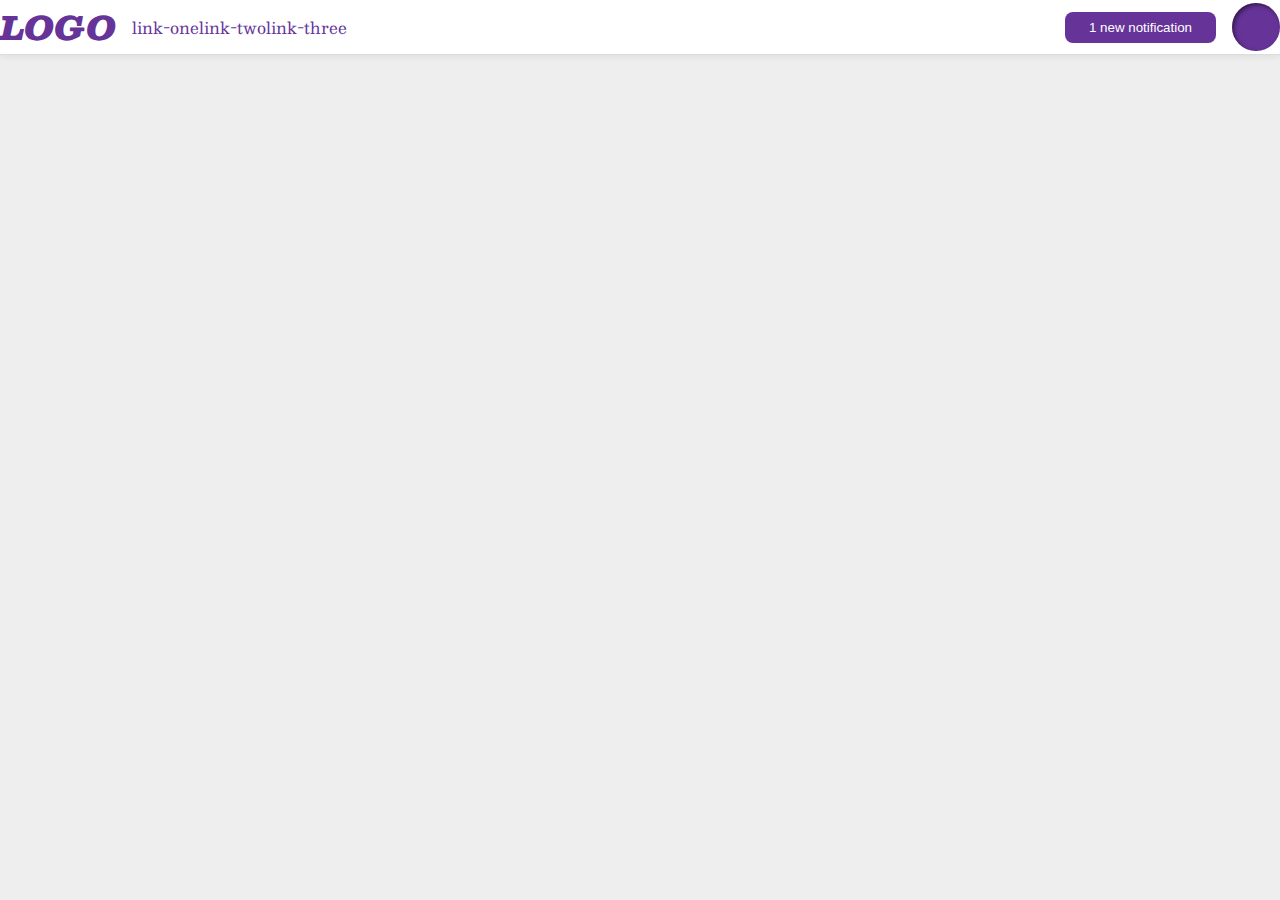
<file: flex/03-flex-header-2/index.html>
<!DOCTYPE html>
<html lang="en">
  <head>
    <meta charset="UTF-8">
    <meta http-equiv="X-UA-Compatible" content="IE=edge">
    <meta name="viewport" content="width=device-width, initial-scale=1.0">
    <title>Flex Header 2</title>
    <link rel="stylesheet" href="style.css">
  </head>
  <body>
    <div class="header">
      <div class="left">
      <div class="logo">
        LOGO
      </div>
      <ul class="links">
        <li><a href="https://google.com">link-one</a></li>
        <li><a href="https://google.com">link-two</a></li>
        <li><a href="https://google.com">link-three</a></li>
      </ul>
      </div>
      <div class="right">
      <button class="notifications">
        1 new notification
      </button>
      <div class="profile-image"></div>
      </div>
    </div>
  </body>
</html>
</file>
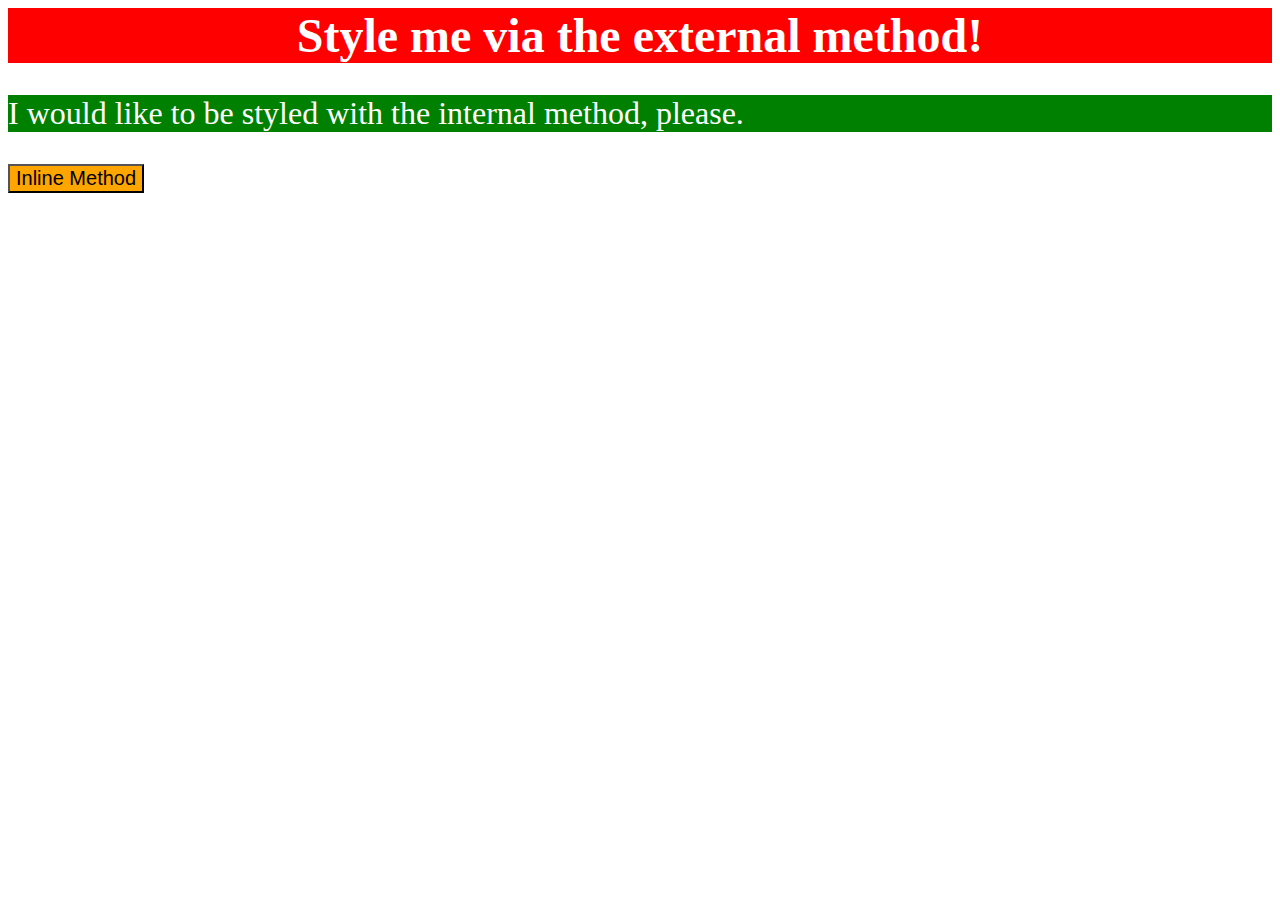
<file: foundations/01-css-methods/index.html>
<!DOCTYPE html>
<html lang="en">
  <head>
    <meta charset="UTF-8">
    <meta http-equiv="X-UA-Compatible" content="IE=edge">
    <meta name="viewport" content="width=device-width, initial-scale=1.0">
    <link rel="stylesheet" href="./wwwroot/site.css">
    <style>
      p {
        background-color: green;
        color: white;
        font-size: 2em;
      }
    </style>
    <title>Methods for Adding CSS</title>
  </head>
  <body>
    <div>Style me via the external method!</div>
    <p>I would like to be styled with the internal method, please.</p>
    <button style="background-color: orange; font-size: 20px">Inline Method</button>
  </body>
</html>
</file>
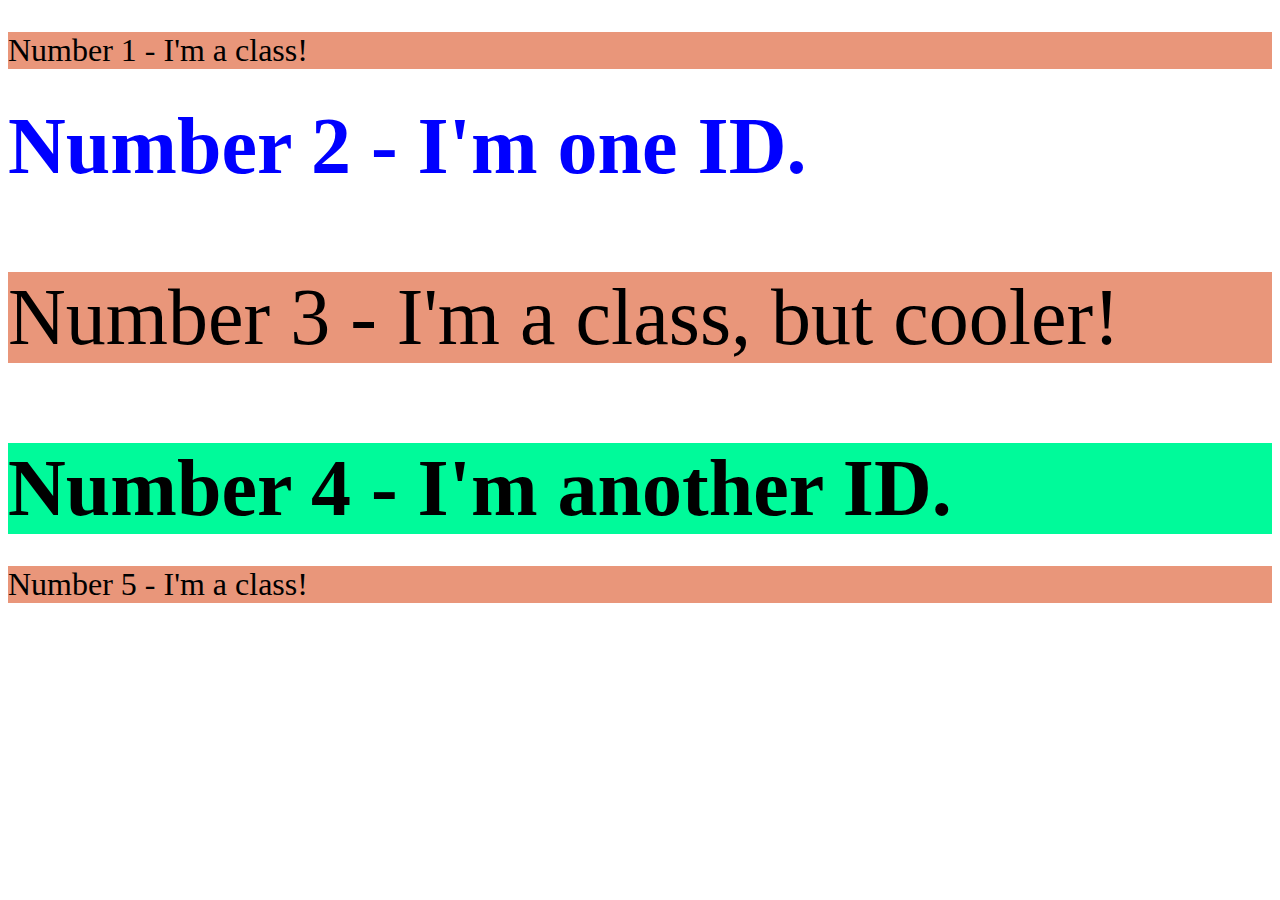
<file: foundations/02-class-id-selectors/index.html>
<!DOCTYPE html>
<html lang="en">
  <head>
    <meta charset="UTF-8">
    <meta http-equiv="X-UA-Compatible" content="IE=edge">
    <meta name="viewport" content="width=device-width, initial-scale=1.0">
    <title>Class and ID Selectors</title>
    <link rel="stylesheet" href="style.css">
  </head>
  <body>
    <p>Number 1 - I'm a class!</p>
    <div id="two">Number 2 - I'm one ID.</div>
    <p class="coolclass">Number 3 - I'm a class, but cooler!</p>
    <div id="even">Number 4 - I'm another ID.</div>
    <p>Number 5 - I'm a class!</p>
  </body>
</html>
</file>
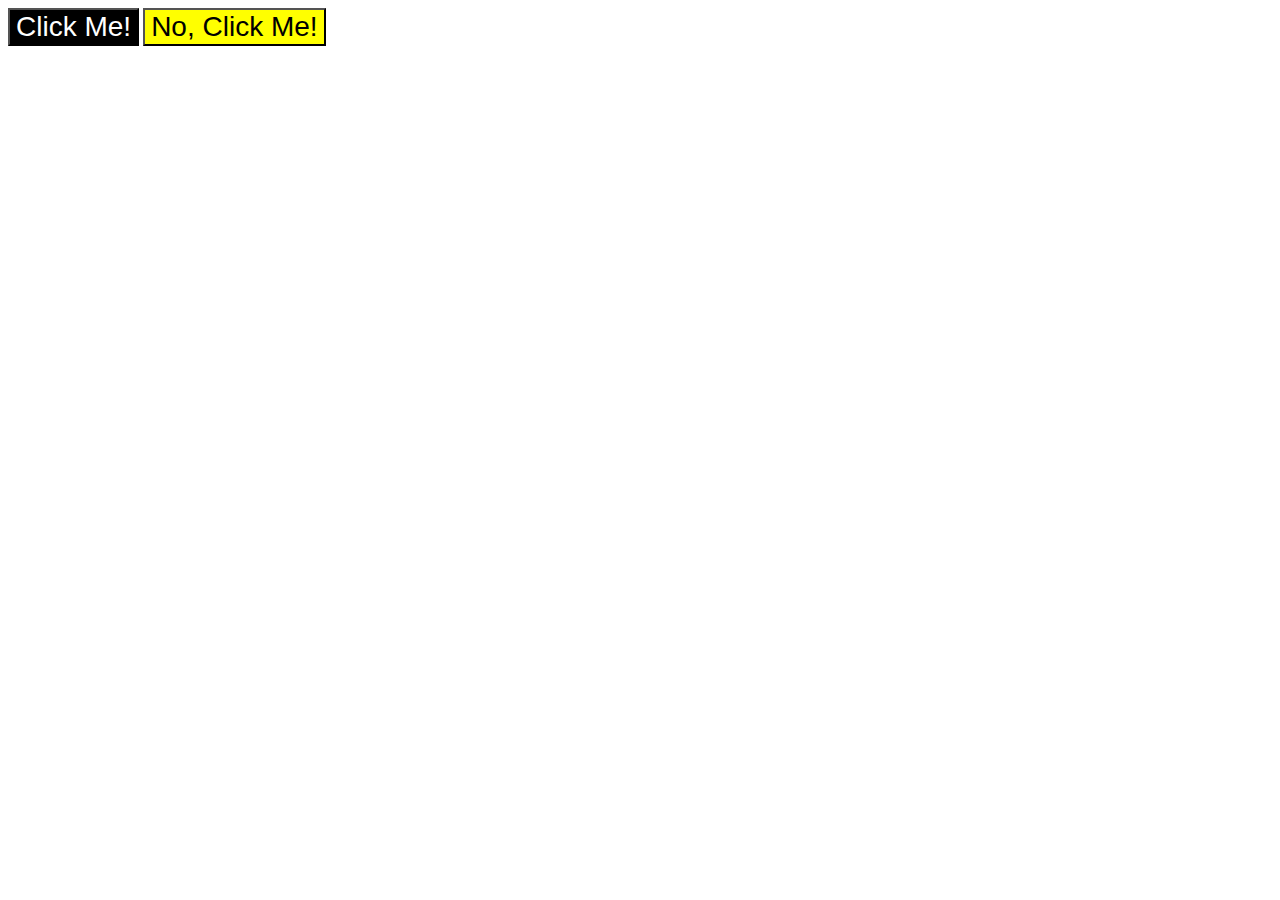
<file: foundations/03-grouping-selectors/index.html>
<!DOCTYPE html>
<html lang="en">
  <head>
    <meta charset="UTF-8">
    <meta http-equiv="X-UA-Compatible" content="IE=edge">
    <meta name="viewport" content="width=device-width, initial-scale=1.0">
    <title>Grouping Selectors</title>
    <link rel="stylesheet" href="style.css">
  </head>
  <body>
    <button class="dark">Click Me!</button>
    <button class="light">No, Click Me!</button>
  </body>
</html>
</file>
<file: flex/03-flex-header-2/style.css>
/* this is some magical font-importing.  
you'll learn about it later. */
@import url('https://fonts.googleapis.com/css2?family=Besley:ital,wght@0,400;1,900&display=swap');

body {
  margin: 0;
  background: #eee;
  font-family: Besley, serif;
}

.header {
  background: white;
  border-bottom: 1px solid #ddd;
  box-shadow: 0 0 8px rgba(0,0,0,.1);
  display: flex;
  justify-content: space-between;
}

.profile-image {
  background: rebeccapurple;
  box-shadow: inset 2px 2px 4px rgba(0,0,0,.5);
  border-radius: 50%;
  width: 48px;
  height: 48px;
}

.logo {
  color: rebeccapurple;
  font-size: 32px;
  font-weight: 900;
  font-style: italic;
}

button {
  border: none;
  border-radius: 8px;
  background: rebeccapurple;
  color: white;
  padding: 8px 24px;
}

a {
  /* this removes the line under our links */
  text-decoration: none;
  color: rebeccapurple;
}

ul {
  list-style-type: none;
  display: flex;
  margin: 0;
  padding: 0;
}

.left {
  gap: 16px;
  display: flex;
  align-items: center;
}

.right {
  gap: 16px;
  display: flex;
  align-items: center;
}
</file>
<file: foundations/01-css-methods/wwwroot/site.css>
div {
    color: white;
    background-color: red;
    font-size: 3em;
    text-align: center;
    font-weight: bold;
}
</file>
<file: foundations/02-class-id-selectors/style.css>
p {
    background-color: darksalmon;
    font-size: 2em;
}
div {
    font-size: 3em;
}
.coolclass {
    font-size: 5em;
}
#two {
    color: blue;
    font-size: 5em;
    font-weight: bold;
}
#even {
    background-color: mediumspringgreen;
    font-size: 5em;
    font-weight: bold;
}
</file>
<file: foundations/03-grouping-selectors/style.css>
.dark {
    background-color: black;
    color: white;
}

.light {
    background-color: yellow;
    color: black;
}

.dark,
.light{
    font-size: 28px;
    font-family: Helvetica, "Times New Roman", sans-serif;
}
</file>
